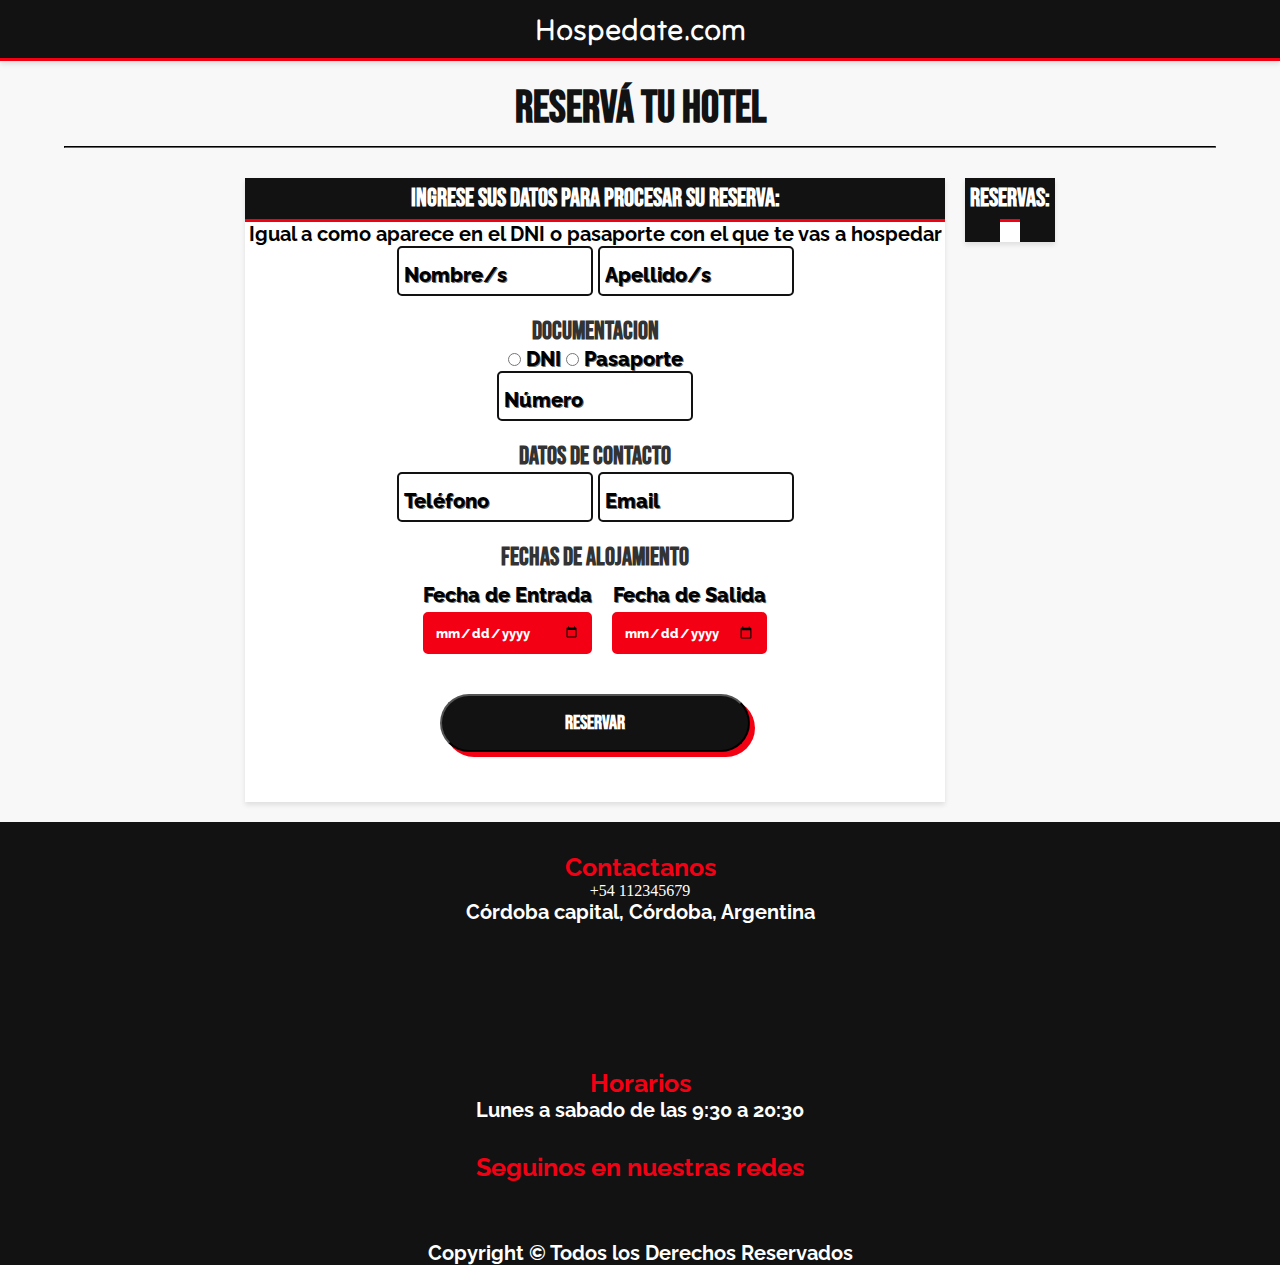
<file: reservas.html>
<!DOCTYPE html>
<html lang="en">

<head>
    <meta charset="UTF-8">
    <meta name="viewport" content="width=device-width, initial-scale=1.0">
    <link rel="stylesheet" href="./estilos/stylereserva.css">
    <title>Reservas - Hospedate.com</title>
</head>

<body>
    <header>
        <nav class="navbar   navbar-dark">
            <div class="container-fluid">
                <a class="navbar-brand" href="./index.html">Hospedate.com</a>
            </div>
        </nav>
    </header>

    <main>
        <h2>Reservá tu hotel</h2>
        <hr>

        <section class="sectionForm">
            <form action="" id="divForm">
                <div id="personalInformation">
                    <section id="inputPersonal">
                        <div class="divSubtitle">
                            <h3>Ingrese sus datos para procesar su reserva:</h3>
                            <p>Igual a como aparece en el DNI o pasaporte con el que te vas a hospedar</p>
                        </div>


                        <label class="labelForm">

                            <input type="text" required id="name" class="form-input" placeholder=" ">
                            <span id="inputName" class="spanPersonal">Nombre/s</span>
                        </label>

                        <label class="labelForm">

                            <input type="text" required id="lastName" class="form-input" placeholder=" ">
                            <span id="inputLastName" class="spanPersonal">Apellido/s</span>
                        </label>
                    </section>

                    <section id="inputDNI">
                        <h3>Documentacion</h3>
                        <div>
                            <div>
                                <label>
                                    <input type="radio" name="DNI-Pasaporte" id="DNIRadio" class="checkRadio" required>
                                    <span class="spanDNIPasaporte">DNI</span>
                                </label>
                                <label>
                                    <input type="radio" name="DNI-Pasaporte" id="pasaportRadio" class="checkRadio" required>
                                    <span class="spanDNIPasaporte">Pasaporte</span>
                                </label>
                            </div>
                            <label class="labelForm">
                                <input type="number" required id="numberDNI" class="form-input" placeholder=" ">
                                <span id="numberIdentification" class="spanPersonal">Número</span>
                            </label>
                        </div>


                    </section>

                    <section>
                        <h3>Datos de contacto</h3>
                        <label class="labelForm">
                            <input type="number" required id="numberContact" class="form-input" placeholder=" ">
                            <span class="spanPersonal">Teléfono</span>
                        </label>
                        <label class="labelForm">
                            <input type="email" required id="emailContact" class="form-input" placeholder=" ">
                            <span class="spanPersonal">Email</span>
                        </label>
                    </section>

                    <h3>Fechas de Alojamiento</h3>
                    <section class="sectionDate">
                        <div class="divDate">
                        <label for="date">
                            <span class="spanDate">
                                Fecha de Entrada
                            </span>
                        </label>
                        <input type="date" name="dateEntrace" id="dateEntrace"  class="inputDate" required>
                        </div>
                        <div class="divDate">
                            <label for="date">
                                <span class="spanDate">
                                    Fecha de Salida
                                </span>
                            </label>
                            <input type="date" name="dateExit" id="dateExit" class="inputDate"  required>
                        </div>
                    </section>
                </div>
                <div id="resultForm"></div>
                <button type="button" id="btnBooking">Reservar</button>
            </form>
            <section id="confirmBooking">
                <h3 id='titleBooking'>Reservas:</h3>
                <div id="divtextbooking">
                </div>
            </section>
        </section>

    </main>
    <footer class="pie-pagina">
        <section class="grupo-1">
            <div class="box">
                <div class="conta">
                    <h4> Contactanos</h4>
                    <i class="fa-brands fa-whatsapp"></i>
                    <span>+54 112345679</span>
                </div>
                <p>Córdoba capital, Córdoba, Argentina</p>
                <iframe class="mapa"
                    src="https://www.google.com/maps/embed?pb=!1m18!1m12!1m3!1d4048.5760209423515!2d-64.18404445883074!3d-31.429742677942105!2m3!1f0!2f0!3f0!3m2!1i1024!2i768!4f13.1!3m3!1m2!1s0x9432a28ddf861391%3A0xc0fdcfc930551a76!2sPlaza%20Espa%C3%B1a!5e0!3m2!1ses!2sar!4v1679707043676!5m2!1ses!2sar"
                    width="400" height="300" style="border:0;" allowfullscreen="" loading="lazy"
                    referrerpolicy="no-referrer-when-downgrade" title="maps"></iframe>
            </div>
            <div class="box">
                <h4>Horarios</h4>
                <p>Lunes a sabado de las 9:30 a 20:30</p>
                <h4>Seguinos en nuestras redes</h4>
                <a aria-label="redes" href="https://www.facebook.com/" target="_blank"><i
                        class="fa-brands fa-facebook"></i>
                </a>
                <a aria-label="redes" href="https://www.instagram.com/" target="_blank"><i
                        class="fa-brands fa-instagram"></i></a>
                <a aria-label="redes" href="https://twitter.com/" target="_blank"><i
                        class="fa-brands fa-twitter"></i></a>
                <a aria-label="redes" href="https://www.youtube.com/" target="_blank"><i
                        class="fa-brands fa-youtube"></i></a>
            </div>
        </section>
        <section class="grupo-2">
            <p>Copyright © Todos los Derechos Reservados</p>
        </section>
    </footer>
    <script src="./main.js"></script>
</body>

</html>
</file>
<file: estilos/stylereserva.css>
/* ----------------Colores---------------------- */
/* ----------------Colores----------------------- */
/* ----------------FUENTES----------------------- */
@import url("https://fonts.googleapis.com/css2?family=Bebas+Neue&family=Libre+Baskerville&family=Quicksand:wght@300&family=Tilt+Neon&display=swap");
@import url("https://fonts.googleapis.com/css2?family=Balsamiq+Sans&family=Castoro+Titling&family=Pacifico&family=Raleway:wght@100&family=Sacramento&family=Six+Caps&family=Staatliches&display=swap");
/* font-family: 'Bebas Neue', sans-serif;
font-family: 'Libre Baskerville', serif;
font-family: 'Quicksand', sans-serif;
font-family: 'Tilt Neon', sans-serif; */

/* font-family: 'Balsamiq Sans', cursive;
font-family: 'Castoro Titling', cursive;
font-family: 'Pacifico', cursive;
font-family: 'Raleway', sans-serif;
font-family: 'Sacramento', cursive;
font-family: 'Six Caps', sans-serif;
font-family: 'Staatliches', cursive;*/
/* ----------------FUENTES----------------------- */
* {
  padding: 0;
  margin: 0;
  box-sizing: border-box;
}

body {
  background-color: #f8f8f8;
}

body::-webkit-scrollbar {
  width: 7px;
}

body::-webkit-scrollbar-thumb {
  background-color: #cf0011;
  border-radius: 3px;
}

h2 {
  font-family: "Bebas Neue", cursive;
  font-size: 30px;
  margin-top: 20px;
}

h3 {
  font-family: "Bebas Neue", cursive;
  font-size: 40px;
  margin: 20px;
  margin-bottom: 0;
}

h4 {
  font-family: "Raleway", cursive;
  margin-top: 10px;
  margin-bottom: 0px;
}

p {
  font-family: "Raleway", sans-serif;
  font-size: 20px;
  font-weight: bolder;
}

a {
  font-family: "Castoro Titling", cursive;
}

hr {
  justify-items: center;
  height: 2px !important;
  width: 90%;
  background-color: #121212;
  border-color: #121212;
  margin: 10px auto;
  opacity: 1;
}

h3 {
  font-size: 25px;
}

input[type=number]::-webkit-inner-spin-button, 
input[type=number]::-webkit-outer-spin-button { 
  -webkit-appearance: none; 
  margin: 0; 
}

/* --------------BARRA DE NAVEGACION----------- */
header {
  position: sticky;
  top: 0px;
  z-index: 5;
  box-shadow: 0 3px 5px 0px rgba(0, 0, 0, 0.1);
}

nav {
  display: flex;
  justify-content: center;
  background-color: #121212;
  padding: 10px;

  border-bottom: 3px solid #f30013;
}
nav .navbar-brand {
  font-family: "Tilt Neon", cursive;
  font-size: 30px;
  margin: 10px;
  text-decoration: none;
  color: white;
}
nav .navbar-brand:hover {
  text-shadow: 2px 2px 20px #e40517;
}

/* ---------------------------------------- */
/* ------------RESERVAS------------ */

.card-body {
  display: flex;
  flex-direction: column;
}
img.card-img-top{
  height: 200px;
  border-bottom: 2px solid #f30014;
}

a.btn.btn-primary{
  background-color: #f30014;
  border-radius: 5px;
  border: 2px solid #f30014;
  font-family: "Raleway", sans-serif;
  color: white;
  font-weight: 800;
}

a.btn.btn-primary:hover{
  background-color: #cf0011;
}

.card{
  margin: 10px;
  border-radius: 0;
  transition: 0.2s;
}

.card:hover {
  transform: scale(1.04);
  transition: 0.2s;
}


section.reservas1 {
  display: flex;
  flex-wrap: wrap;
  flex-direction: row;
  justify-content: space-around;
  align-items: center;
}


.articleDescription{
  overflow:auto;
}

.articleDescription::-webkit-scrollbar{
  width: 2px;
  border-radius: 3px;
}

.articleDescription::-webkit-scrollbar-thumb {
  background-color: #cf0011;
  border-radius: 3px;
}


p.card-text{
  max-height: 100px;
}


h2 {
  color: #121212;
  font-size: 45px;
  text-align: center;
}
.divSubtitle {
  display: flex;
  background-color: #121212;
  justify-content: center;
  align-items: center;
  flex-direction: column;
  color: #fff;
  margin: 0;

  max-width: 700px;
}
.divSubtitle p {
  background-color: white;
  border-top: 3px solid #f30013;
  color: #000;
  width: 700px;
}
.divSubtitle h3 {
  margin: 5px;
}

label input {
  padding: 10px;
  padding-top: 20px;
  outline: none;
  border: 2px solid #121212;
  border-radius: 5px;
}

label input:focus {
  border: 2px solid #f30013;
}

.labelForm {
  position: relative;
}

.spanPersonal {
  position: absolute;
  color: #000;
  font-weight: 800;
  font-family: "Raleway", sans-serif;
  cursor: pointer;
  top: 0;
  left: 7px;
  transition: 0.5s;
}

.form-input {
  color: #000;
  font-weight: 800;
  font-family: "Raleway", sans-serif;
}

.form-input:focus + .spanPersonal,
.form-input:not(:placeholder-shown) + .spanPersonal {
  transform: translateY(-10px) scale(0.7);
  transform-origin: 12px top;
  transition: 0.5s;
}

.sectionForm {
  border-radius: 5px;
  display: flex;
  flex-direction: row;
  align-items: flex-start;
  justify-content: center;
}

#divForm {
  background-color: #fff;
  box-shadow: 0 3px 5px 0px rgba(0, 0, 0, 0.1);
  max-width: 700px !important;
  display: flex;
  flex-direction: column;
  align-items: center;
  margin: 20px;
  text-align: center;
  width: 95%;
  color: #333;
  font-size: 20px;
  /* margin: 20px auto; */
  padding-bottom: 20px;
}

#divForm label {
  color: #121212;
  text-shadow: 1px 1px rgba(0, 0, 0, 0.568);
}

#confirmBooking {
  margin-top: 20px;
  display: flex;
  flex-direction: column;
  align-items: center;
  background-color: #121212;
  box-shadow: 0 3px 5px 0px rgba(0, 0, 0, 0.1);
  max-width: 700px;
  color: #fff;
}

#confirmBooking h3 {
  margin: 5px;
}

#divtextbooking{
  border-top: 3px solid #f30014;
}

#confirmBooking p {
  padding: 10px;
  display: flex;
  color: #121212;
  background-color: #fff;

  /* border-top: 3px solid #f30013; */
}

#resultForm h4 {
  color: #f30013;
}

.spanDNIPasaporte{
  color: #000;
  font-weight: 800;
  font-family: "Raleway", sans-serif;
}

.checkRadio {
  accent-color: #f30013;
}

.spanDate {
  font-family: "Raleway", sans-serif;
  color: #000;
  font-weight: 800;
}

#btnBooking {
  font-family: "Bebas Neue", sans-serif;
  margin: 20px;
  color: white;
  padding: 15px;
  margin: 30px 0px;
  width: 310px;
  font-size: 20px;
  background: #121212;
  border-radius: 30px;
  font-weight: 800;
  box-shadow: 5px 5px 0px 0px #f30013;
  transition: 0.1s;
}

#btnBooking:active {
  transform: translate(5px, 5px);
  box-shadow: 0 0 0 0 #00000000;
  transition: 0.1s;
}
.sectionDate {
  display: flex;
  justify-content: center;
}
.divDate {
  margin: 10px;
  display: flex;
  flex-direction: column;
}

.inputDate {
  padding: 10px;
  margin-top: 5px;
  background-color: #f30014;
  border-radius: 5px;
  border: 2px solid #f30014;
  font-family: "Raleway", sans-serif;
  color: white;
  font-weight: 800;
  /* box-shadow: 1px 1px #121212; */
}

.inputDate input {
  margin: 20px;
}
/* ------------RESERVAS------------ */
/* ---------------PIE DE PAGINA------------------- */
.pie-pagina {
  display: flex;
  flex-wrap: wrap;
  flex-direction: column;
  text-align: center;
  background-color: #121212;
  width: 100%;
  color: white;
  justify-content: center;
  align-content: center;
}
.pie-pagina .grupo-1 {
  width: 100%;
  max-width: 1200px;
  padding: 20px 0px 0px;
  justify-items: center;
}
.pie-pagina .grupo-1 .box h4 {
  font-size: 25px;
  color: #f30014;
}
.pie-pagina .grupo-1 .box p {
  margin-bottom: 30px;
}
.pie-pagina .grupo-1 .box a,
.pie-pagina .grupo-1 .box img {
  display: inline-block;
  text-decoration: none;
  width: 40px;
  height: 40px;
  margin-right: 5px;
  margin-bottom: 15px;
  text-align: center;
  font-size: 25px;
}
.pie-pagina .grupo-1 .box .mapa {
  align-items: center;
  width: auto;
  height: 100px;
}
.pie-pagina .grupo-2 {
  display: flex;
  justify-content: space-around;
}

/* --------------------------------------------- */
</file>
